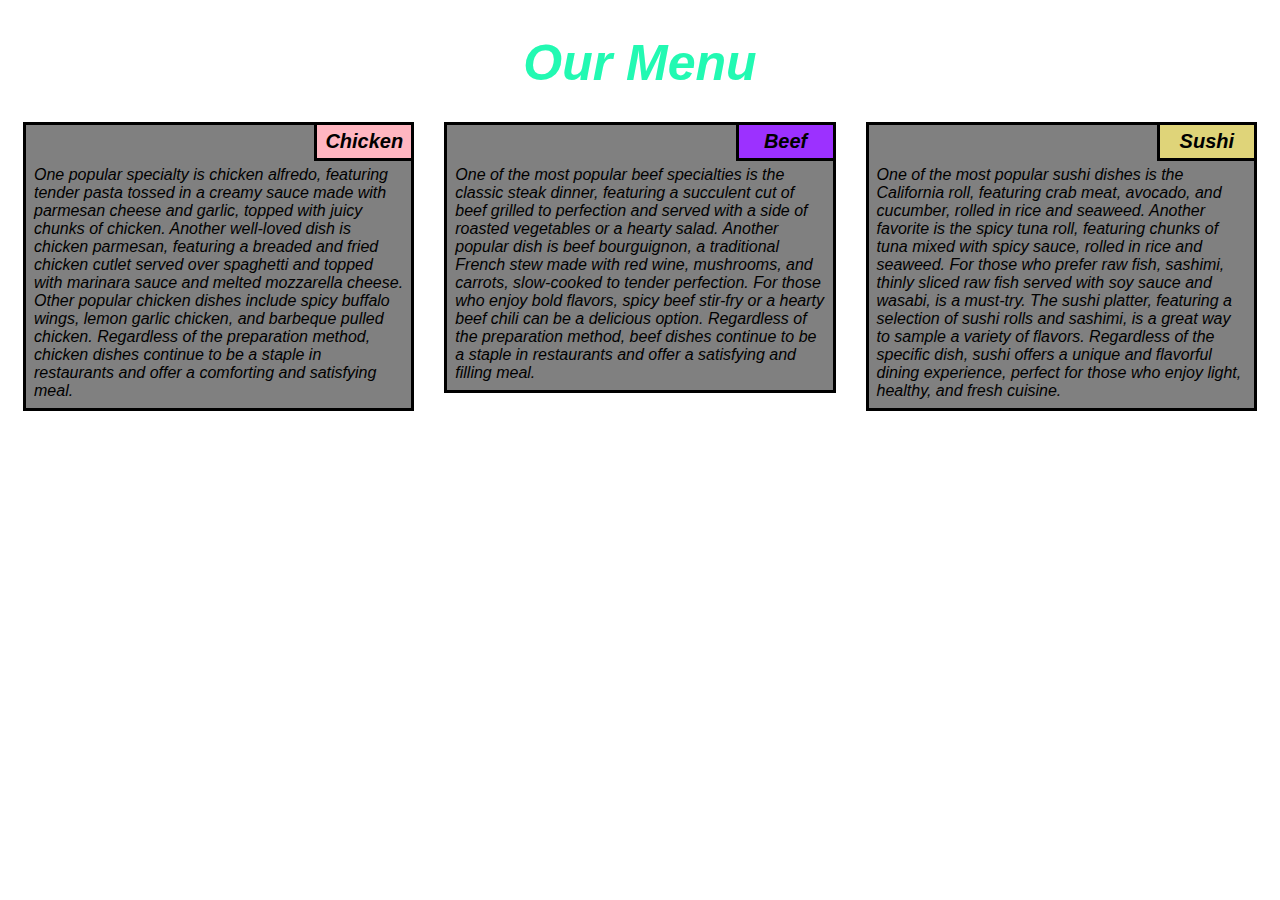
<file: module2-solution/index.html>
<!DOCTYPE html>
<html>

<head>
    <meta charset="utf-8">
    <meta name="viewport" content="width=device-width, initial-scale=1.0">
    <title>module2-solution</title>
</head>
<link rel="stylesheet" type="text/css" href="css/style.css">

<body>
    <h1>Our Menu</h1>
    <section class="column-lg-4 colmn-md-6 colmn-sm-12">
        <div>
            <p class="sub1">Chicken</p>
            <p class="content">
                One popular specialty is chicken alfredo, featuring tender pasta tossed in a creamy sauce made with parmesan cheese and garlic, 
                topped with juicy chunks of chicken. Another well-loved dish is chicken parmesan, featuring a breaded and fried chicken cutlet 
                served over spaghetti and topped with marinara sauce and melted mozzarella cheese. Other popular chicken dishes include spicy 
                buffalo wings, lemon garlic chicken, and barbeque pulled chicken. Regardless of the preparation method, chicken dishes continue to 
                be a staple in restaurants and offer a comforting and satisfying meal.
            </p>
        </div>
    </section>
    <section class="column-lg-4 colmn-md-6 colmn-sm-12">
        <div>
            <p class="sub2">Beef</p>
            <p class="content">
                One of the most popular beef specialties is the classic steak dinner, featuring a succulent cut of beef grilled to perfection and 
                served with a side of roasted vegetables or a hearty salad. Another popular dish is beef bourguignon, a traditional French stew made
                 with red wine, mushrooms, and carrots, slow-cooked to tender perfection. For those who enjoy bold flavors, spicy beef stir-fry or 
                 a hearty beef chili can be a delicious option. Regardless of the preparation method, beef dishes continue to be a staple in 
                 restaurants and offer a satisfying and filling meal.
            
        </div>
    </section>
    <section class="column-lg-4 colmn-md-12 colmn-sm-12">
        <div>
            <p class="sub3">Sushi</p>
            <p class="content">
                One of the most popular sushi dishes is the California roll, featuring crab meat, avocado, and cucumber, rolled in rice and seaweed.
                Another favorite is the spicy tuna roll, featuring chunks of tuna mixed with spicy sauce, rolled in rice and seaweed. For those who 
                prefer raw fish, sashimi, thinly sliced raw fish served with soy sauce and wasabi, is a must-try. The sushi platter, featuring a 
                selection of sushi rolls and sashimi, is a great way to sample a variety of flavors. Regardless of the specific dish, sushi offers 
                a unique and flavorful dining experience, perfect for those who enjoy light, healthy, and fresh cuisine.
           </p>
        </div>
</body>

</html>
</file>
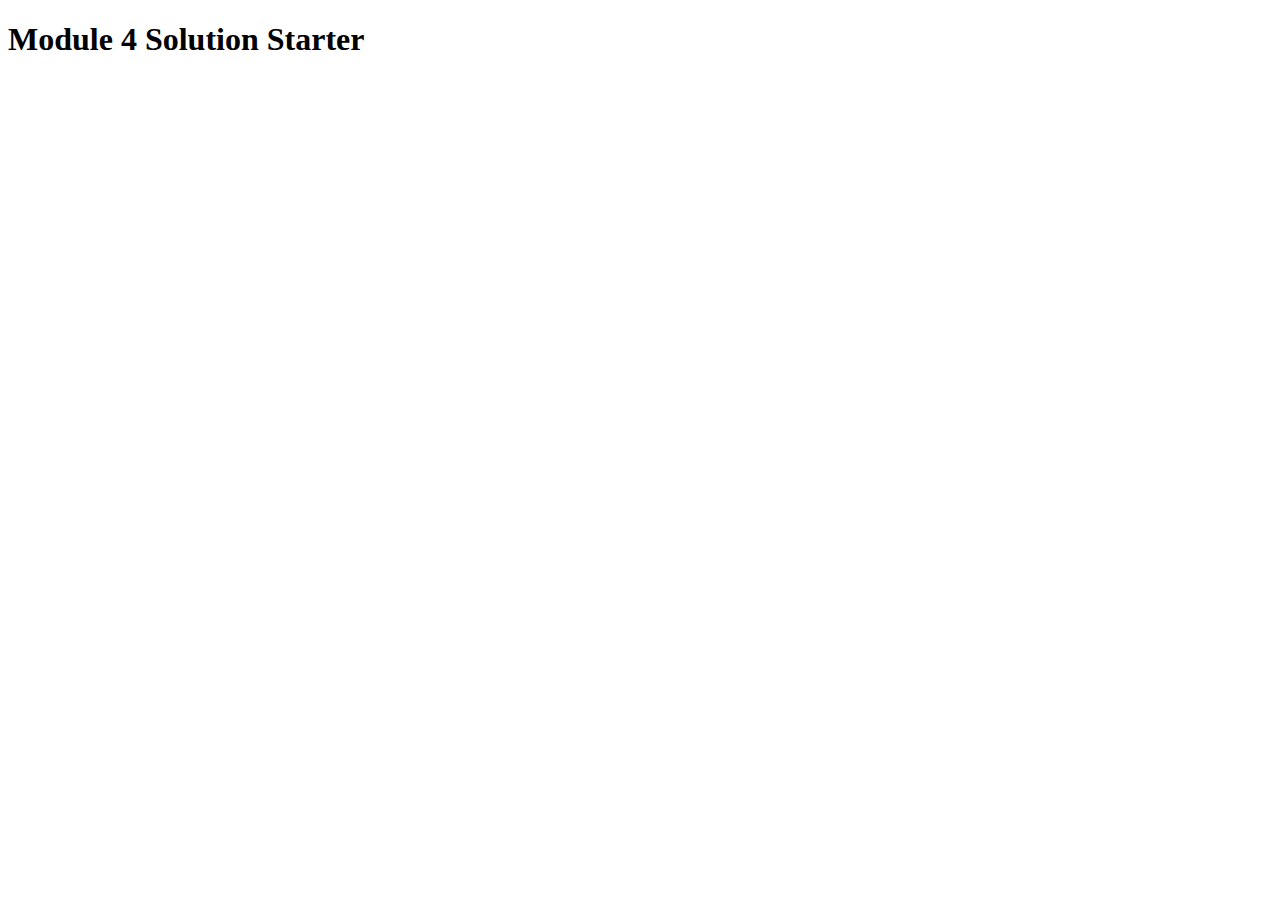
<file: module4-solution/index.html>
<!DOCTYPE html>
<html>
<head>
  <meta charset="utf-8">
  <title>Module 4 Solution Starter</title>
  <script src="SpeakHello.js"></script>
  <script src="SpeakGoodBye.js"></script>
  <script src="script.js"></script>
</head>
<body>
  <h1>Module 4 Solution Starter</h1>
</body>
</html>
</file>
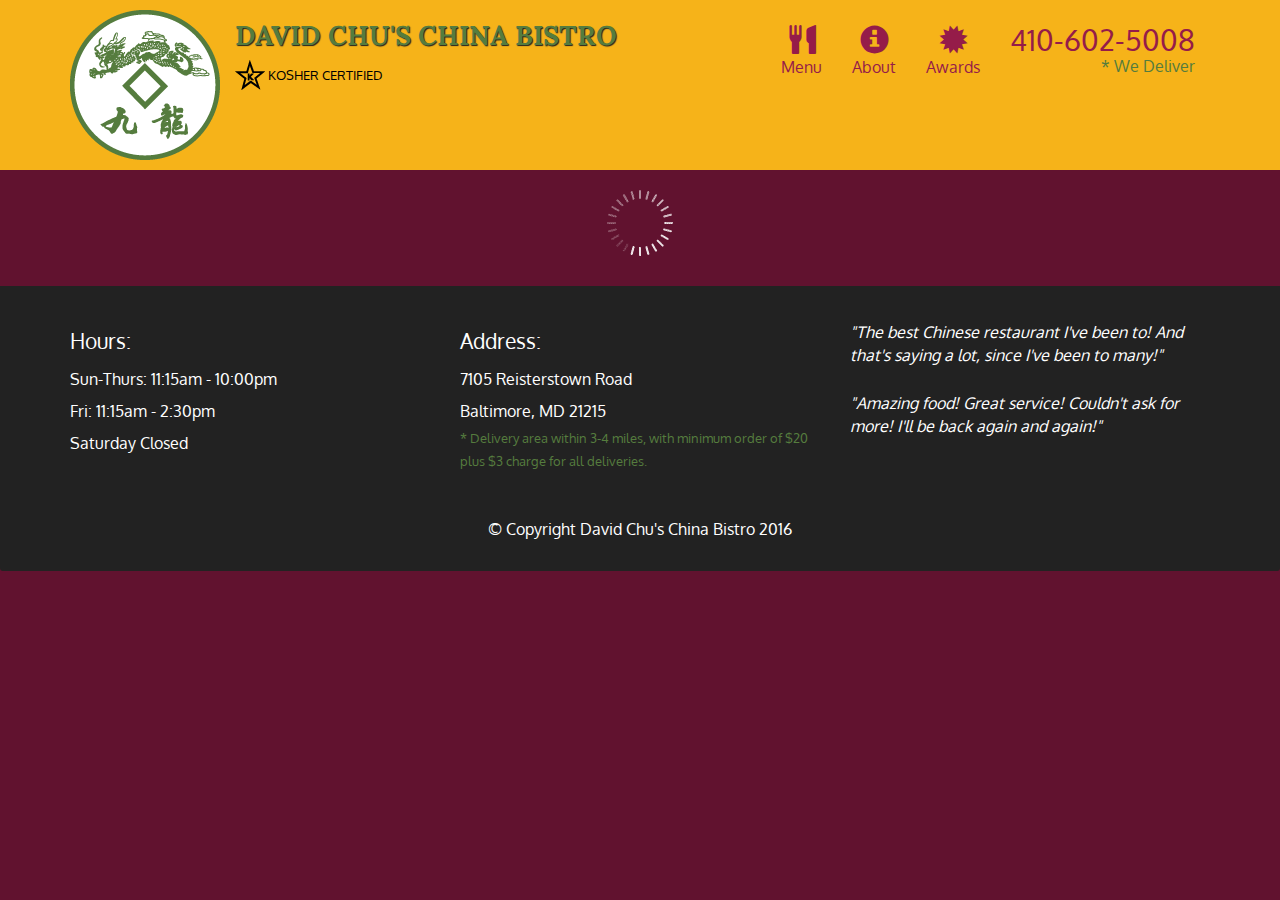
<file: module5-solution/index.html>
<!doctype html>
<html lang="en">
  <head>
    <meta charset="utf-8">
    <meta http-equiv="X-UA-Compatible" content="IE=edge">
    <meta name="viewport" content="width=device-width, initial-scale=1">
    <title>David Chu's China Bistro</title>
    <link rel="stylesheet" href="css/bootstrap.min.css">
    <link rel="stylesheet" href="css/styles.css">
    <link href='https://fonts.googleapis.com/css?family=Oxygen:400,300,700' rel='stylesheet' type='text/css'>
    <link href='https://fonts.googleapis.com/css?family=Lora' rel='stylesheet' type='text/css'>
  </head>
<body>
  <header>
    <nav id="header-nav" class="navbar navbar-default">
      <div class="container">
        <div class="navbar-header">
          <a href="index.html" class="pull-left visible-md visible-lg">
            <div id="logo-img" alt="Logo image"></div>
          </a>

          <div class="navbar-brand">
            <a href="index.html"><h1>David Chu's China Bistro</h1></a>
            <p>
              <img src="images/star-k-logo.png" alt="Kosher certification">
              <span>Kosher Certified</span>
            </p>
          </div>

          <button id="navbarToggle" type="button" class="navbar-toggle collapsed" data-toggle="collapse" data-target="#collapsable-nav" aria-expanded="false">
            <span class="sr-only">Toggle navigation</span>
            <span class="icon-bar"></span>
            <span class="icon-bar"></span>
            <span class="icon-bar"></span>
          </button>
        </div>
        
        <div id="collapsable-nav" class="collapse navbar-collapse">
           <ul id="nav-list" class="nav navbar-nav navbar-right">
            <li id="navHomeButton" class="visible-xs active">
              <a href="index.html">
                <span class="glyphicon glyphicon-home"></span> Home</a>
            </li>
            <li id="navMenuButton">
              <a href="#" onclick="$dc.loadMenuCategories();">
                <span class="glyphicon glyphicon-cutlery"></span><br class="hidden-xs"> Menu</a>
            </li>
            <li>
              <a href="#">
                <span class="glyphicon glyphicon-info-sign"></span><br class="hidden-xs"> About</a>
            </li>
            <li>
              <a href="#">
                <span class="glyphicon glyphicon-certificate"></span><br class="hidden-xs"> Awards</a>
            </li>
            <li id="phone" class="hidden-xs">
              <a href="tel:410-602-5008">
                <span>410-602-5008</span></a><div>* We Deliver</div>
            </li>
          </ul><!-- #nav-list -->
        </div><!-- .collapse .navbar-collapse -->
      </div><!-- .container -->
    </nav><!-- #header-nav -->
  </header>

  <div id="call-btn" class="visible-xs">
    <a class="btn" href="tel:410-602-5008">
    <span class="glyphicon glyphicon-earphone"></span>
    410-602-5008
    </a>
  </div>
  <div id="xs-deliver" class="text-center visible-xs">* We Deliver</div>

  <div id="main-content" class="container"></div>

  <footer class="panel-footer">
    <div class="container">
      <div class="row">
        <section id="hours" class="col-sm-4">
          <span>Hours:</span><br>
          Sun-Thurs: 11:15am - 10:00pm<br>
          Fri: 11:15am - 2:30pm<br>
          Saturday Closed
          <hr class="visible-xs">
        </section>
        <section id="address" class="col-sm-4">
          <span>Address:</span><br>
          7105 Reisterstown Road<br>
          Baltimore, MD 21215
          <p>* Delivery area within 3-4 miles, with minimum order of $20 plus $3 charge for all deliveries.</p>
          <hr class="visible-xs">
        </section>
        <section id="testimonials" class="col-sm-4">
          <p>"The best Chinese restaurant I've been to! And that's saying a lot, since I've been to many!"</p>
          <p>"Amazing food! Great service! Couldn't ask for more! I'll be back again and again!"</p>
        </section>
      </div>
      <div class="text-center">&copy; Copyright David Chu's China Bistro 2016</div>
    </div>
  </footer>

  <!-- jQuery (Bootstrap JS plugins depend on it) -->
  <script src="js/jquery-2.1.4.min.js"></script>
  <script src="js/bootstrap.min.js"></script>
  <script src="js/ajax-utils.js"></script>
  <script src="js/script.js"></script>
</body>
</html>
</file>
<file: module2-solution/css/style.css>
* {
    box-sizing: border-box;
    font-family: Arial, Helvetica, sans-serif;
    font-style: italic;
}

body {
    background-color: white;
}

h1 {
   margin-bottom: 15px;
    text-align: center;
    color: #22f9b2;
    font-size: 50px;
}

section {
    position: relative;
    padding: 15px;
    width: 90%;
}

p {
    position: relative;
    clear: right;
}

div {
    position: relative;
    background-color: gray;
    border: 3.5px solid black;
    width: 100%;
    margin-left: auto;
    margin-right: auto;
    margin-bottom: auto;
}

.sub1 {
    float: right;
    width: 100px;
    padding: 5px;
    margin: -3px -3px 0px;
    border: 3.5px solid black;
    text-align: center;
    font-size: 125%;
    font-weight: bold;
    background-color: #FFB6C1;

}

.sub2 {
    float: right;
    width: 100px;
    padding: 5px;
    margin: -3px -3px 0px;
    border: 3.5px solid black;
    text-align: center;
    font-size: 125%;
    font-weight: bold;
    background-color: rgb(156, 49, 255);

}

.sub3 {
    float: right;
    width: 100px;
    padding: 5px;
     margin: -3px -3px 0px;
    border: 3.5px solid black;
    text-align: center;
    font-size: 125%;
    font-weight: bold;
    background-color: rgb(223, 212, 121);

}

.content {
    padding: 5px;
    border: none;
    background-color: gray;
    color: black;
    margin: 3px ;
    height: auto;
    
}

/*desktop version*/
@media (min-width: 992px) {
    .column-lg-4 {
        float: left;
        width: 33.33%;
    }
}

/*tablet version*/
@media (min-width: 768px) and (max-width: 991px) {
    .colmn-md-6 {
        float: left;
        width: 50%;
        margin-left: auto;
        margin-right: auto;
    }

    .colmn-md-12 {
        float: left;
        width: 100%;
        margin-left: auto;
        margin-right: auto;
    }
}

/*mobile version*/
@media (max-width: 767px) {
    .colmn-sm-12 {
        float: left;
        width: 100%;
    }
}
</file>
<file: module5-solution/css/styles.css>
body {
  font-size: 16px;
  color: #fff;
  background-color: #61122f;
  font-family: 'Oxygen', sans-serif;
}

/** HEADER **/
#header-nav {
  background-color: #f6b319;
  border-radius: 0;
  border: 0;
}

#logo-img {
  background: url('../images/restaurant-logo_large.png') no-repeat;
  width: 150px;
  height: 150px;
  margin: 10px 15px 10px 0;
}

.navbar-brand {
  padding-top: 25px;
}
.navbar-brand h1 { /* Restaurant name */
  font-family: 'Lora', serif;
  color: #557c3e;
  font-size: 1.5em;
  text-transform: uppercase;
  font-weight: bold;
  text-shadow: 1px 1px 1px #222;
  margin-top: 0;
  margin-bottom: 0;
  line-height: .75;
}
.navbar-brand a:hover, .navbar-brand a:focus {
  text-decoration: none;
}
.navbar-brand p { /* Kosher cert */
  color: #000;
  text-transform: uppercase;
  font-size: .7em;
  margin-top: 15px;
}
.navbar-brand p span { /* Star-K */
  vertical-align: middle;
}

#nav-list {
  margin-top: 10px;
}
#nav-list a {
  color: #951C49;
  text-align: center;
}
#nav-list a:hover {
  background: #E7E7E7;
}
#nav-list a span {
  font-size: 1.8em;
}

#phone {
  margin-top: 5px;
}
#phone a { /* Phone number */
  text-align: right;
  padding-bottom: 0;
}
#phone div { /* We Deliver */
  color: #557c3e;
  text-align: right;
  padding-right: 15px;
}

.navbar-header button.navbar-toggle, .navbar-header .icon-bar {
  border: 1px solid #61122f;
}
.navbar-header button.navbar-toggle {
  clear: both;
  margin-top: -30px;
}
/* END HEADER */

/* FOOTER */
.panel-footer {
  margin-top: 30px;
  padding-top: 35px;
  padding-bottom: 30px;
  background-color: #222;
  border-top: 0;
}
.panel-footer div.row {
  margin-bottom: 35px;
}
#hours, #address {
  line-height: 2;
}
#hours > span, #address > span {
  font-size: 1.3em;
}
#address p {
  color: #557c3e;
  font-size: .8em;
  line-height: 1.8;
}
#testimonials {
  font-style: italic;
}
#testimonials p:nth-child(2) {
  margin-top: 25px;
}
/* END FOOTER */



/* HOME PAGE */
.container .jumbotron {
  box-shadow: 0 0 50px #3F0C1F;
  border: 2px solid #3F0C1F;
}

#menu-tile, #specials-tile, #map-tile {
  height: 250px;
  width: 100%;
  margin-bottom: 15px;
  position: relative;
  border: 2px solid #3F0C1F;
  overflow: hidden;
}
#menu-tile:hover, #specials-tile:hover, #map-tile:hover {
  box-shadow: 0 1px 5px 1px #cccccc;
}
#menu-tile {
  background: url('../images/menu-tile.jpg') no-repeat;
  background-position: center;
}
#specials-tile {
  background: url('../images/specials-tile.jpg') no-repeat;
  background-position: center;
}
#menu-tile span, #specials-tile span, #map-tile span {
  position: absolute;
  bottom: 0;
  right: 0;
  width: 100%;
  text-align: center;
  font-size: 1.6em;
  text-transform: uppercase;
  background-color: #000;
  color: #fff;
  opacity: .8;
}
/* END HOME PAGE */

/* MENU CATEGORIES PAGE */
.category-tile { 
  position: relative;
  border: 2px solid #3F0C1F;
  overflow: hidden;
  width: 200px;
  height: 200px;
  margin: 0 auto 15px;
}
.category-tile span {
  position: absolute;
  bottom: 0;
  right: 0;
  width: 100%;
  text-align: center;
  font-size: 1.2em;
  text-transform: uppercase;
  background-color: #000;
  color: #fff;
  opacity: .8;
}
.category-tile:hover {
  box-shadow: 0 1px 5px 1px #cccccc;
}

#menu-categories-title + div {
  margin-bottom: 50px;
}
/* END MENU CATEGORIES PAGE */

/* SINGLE CATEGORY PAGE */
.menu-item-tile {
  margin-bottom: 25px;
}
.menu-item-tile hr {
  width: 80%;
}
.menu-item-tile .menu-item-price {
  font-size: 1.1em;
  text-align: right;
  margin-top: -15px;
  margin-right: -15px;
}
.menu-item-tile .menu-item-price span {
  font-size: .6em;
}
.menu-item-photo {
  position: relative;
  border: 2px solid #3F0C1F; 
  overflow: hidden;
  padding: 0;
  margin-right: -15px;
  margin-left: auto;
  margin-bottom: 20px;
  max-width: 250px;
}
.menu-item-photo div {
  position: absolute;
  bottom: 0;
  right: 0;
  width: 80px;
  background-color: #557c3e;
  text-align: center;
}
.menu-item-description {
  padding-right: 30px;
}
h3.menu-item-title {
  margin: 0 0 10px;
}
.menu-item-details {
  font-size: .9em;
  font-style: italic;
}
/* END SINGLE CATEGORY PAGE */


/********** Large devices only **********/
@media (min-width: 1200px) {
  .container .jumbotron {
    background: url('../images/jumbotron_1200.jpg') no-repeat;
    height: 675px;
  }
}

/********** Medium devices only **********/
@media (min-width: 992px) and (max-width: 1199px) {
  /* Header */
  #logo-img {
    background: url('../images/restaurant-logo_medium.png') no-repeat;
    width: 100px;
    height: 100px;
    margin: 5px 5px 5px 0;
  }
  /* End Header */

  /* Home Page */
  .container .jumbotron {
    background: url('../images/jumbotron_992.jpg') no-repeat;
    height: 558px;
  }
  /* End Home Page */
}

/********** Small devices only **********/
@media (min-width: 768px) and (max-width: 991px) {
  /* Home Page */
  .container .jumbotron {
    background: url('../images/jumbotron_768.jpg') no-repeat;
    height: 432px;
  }
  /* End Home Page */
}

/********** Extra small devices only **********/
@media (max-width: 767px) {
  /* Header */
  .navbar-brand {
    padding-top: 10px;
    height: 80px;
  }
  .navbar-brand h1 { /* Restaurant name */
    padding-top: 10px;
    font-size: 5vw; /* 1vw = 1% of viewport width */
  }
  .navbar-brand p { /* Kosher cert */
    font-size: .6em;
    margin-top: 12px;
  }
  .navbar-brand p img { /* Star-K */
    height: 20px;
  }

  #collapsable-nav a { /* Collapsed nav menu text */
    font-size: 1.2em;
  }
  #collapsable-nav a span { /* Collapsed nav menu glyph */
    font-size: 1em;
    margin-right: 5px;
  }

  #call-btn > a {
    font-size: 1.5em;
    display: block;
    margin: 0 20px;
    padding: 10px;
    border: 2px solid #fff;
    background-color: #f6b319;
    color: #951c49;
  }
  #xs-deliver {
    margin-top: 5px;
    font-size: .7em;
    letter-spacing: .1em;
    text-transform: uppercase;
  }
  /* End Header */

  /* Footer */
  .panel-footer section {
    margin-bottom: 30px;
    text-align: center;
  }
  .panel-footer section:nth-child(3) {
    margin-bottom: 0; /* margin already exists on the whole row */
  }
  .panel-footer section hr {
    width: 50%;
  }
  /* End Footer */

  /* Home Page */
  .container .jumbotron {
    margin-top: 30px;
    padding: 0;
  }
  #menu-tile, #specials-tile {
    width: 360px;
    margin: 0 auto 15px;
  }

  .menu-item-photo {
    margin-right: auto;
  }
  .menu-item-tile .menu-item-price {
    text-align: center;
  }
  .menu-item-description {
    text-align: center;;
  }
}


/********** Super extra small devices Only :-) (e.g., iPhone 4) **********/
@media (max-width: 479px) {
  /* Header */
  .navbar-brand h1 { /* Restaurant name */
    padding-top: 5px;
    font-size: 6vw;
  }
  /* End Header */
  
  /* Home page */
  #menu-tile, #specials-tile {
    width: 280px;
    margin: 0 auto 15px;
  }

  .col-xxs-12 {
    position: relative;
    min-height: 1px;
    padding-right: 15px;
    padding-left: 15px;
    float: left;
    width: 100%;
  }
}
</file>
